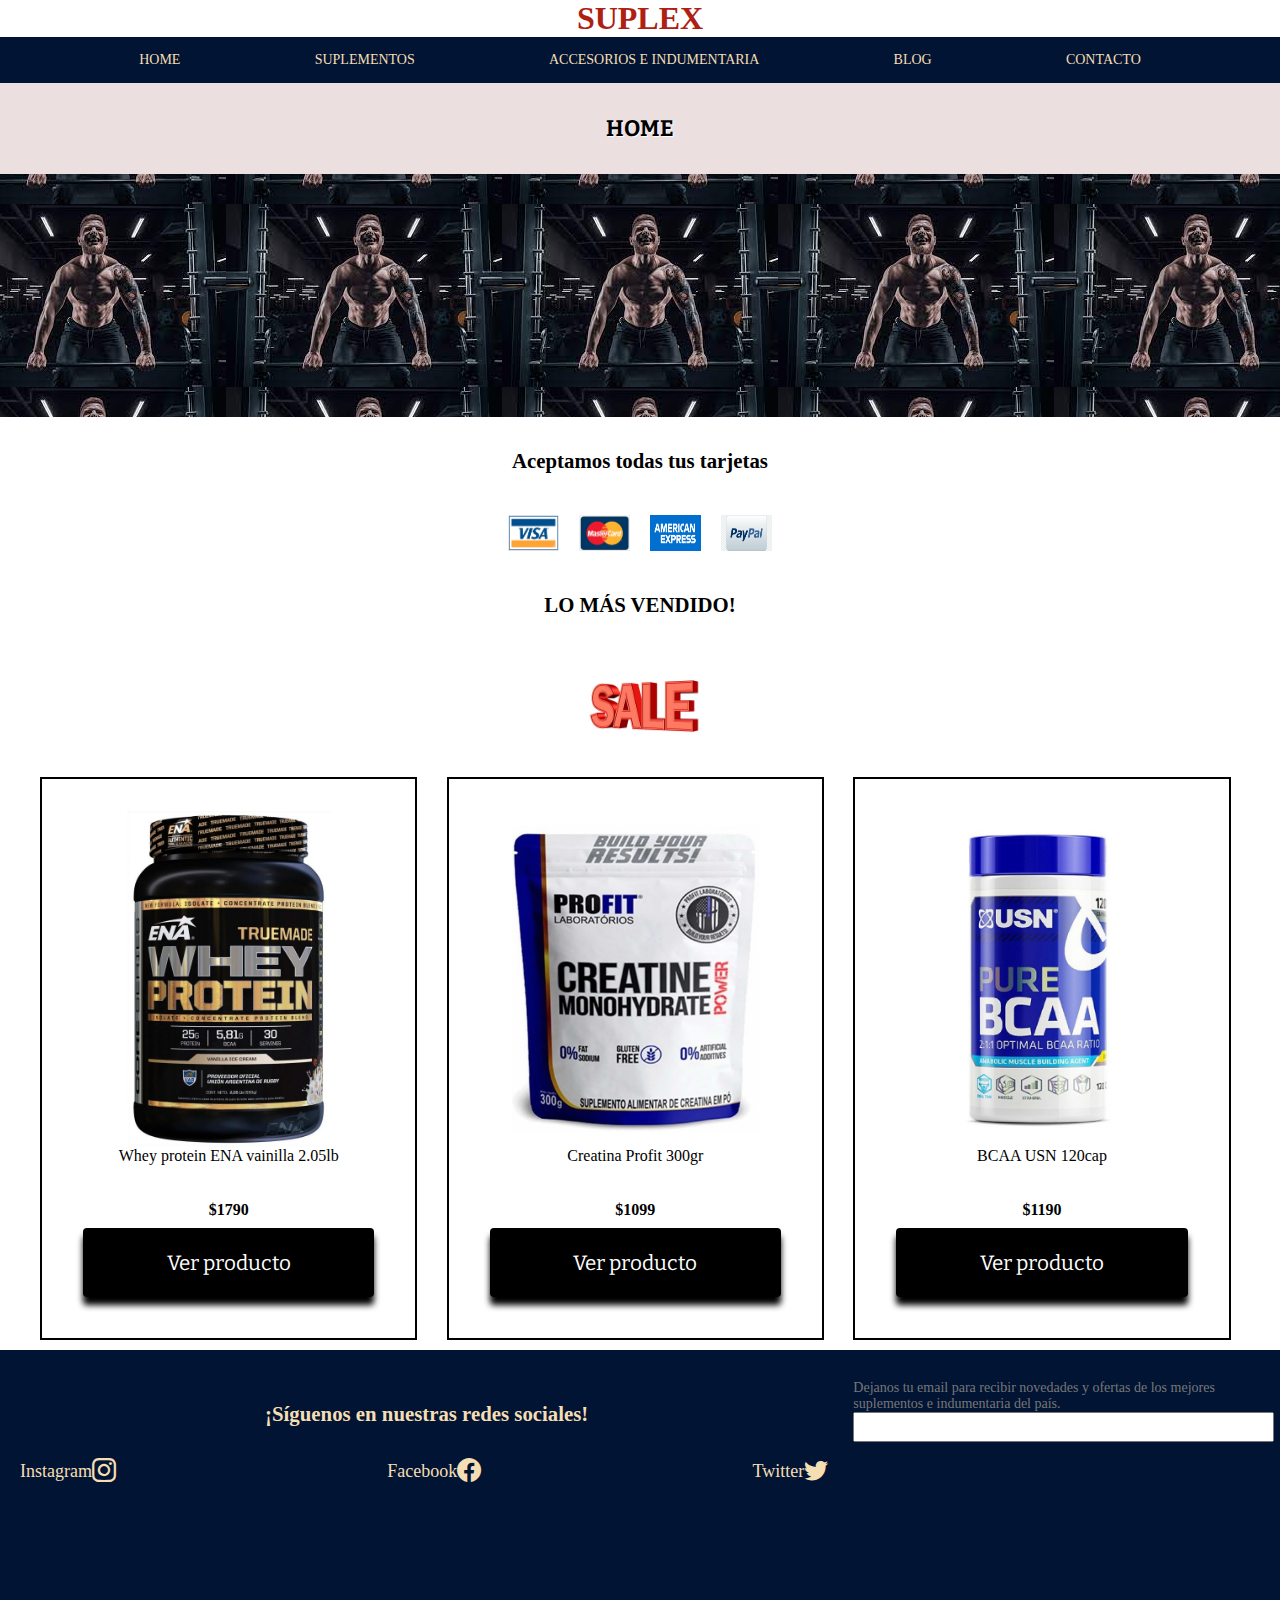
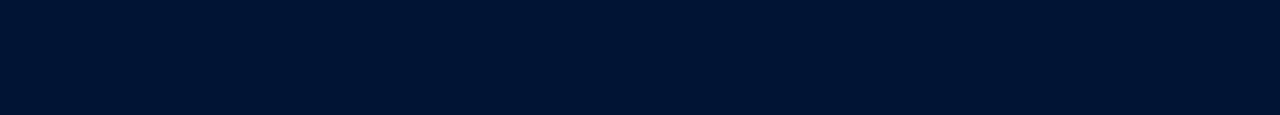
<file: index.html>
<!DOCTYPE html>
<html lang="en">

<head>
  <meta charset="UTF-8">
  <meta http-equiv="X-UA-Compatible" content="IE=edge">
  <meta name="viewport" content="width=device-width, initial-scale=1.0">
  <link rel="stylesheet" href="https://cdn.jsdelivr.net/npm/bootstrap-icons@1.10.5/font/bootstrap-icons.css">
  <meta name="description" content="Ofrecemos la mejor calidad de suplementos, accesorios e indumentaria de Uruguay">
  <title>Los mejores suplementos de Uruguay|SUPLEX </title>
  <link rel="preconnect" href="https://fonts.googleapis.com">
  <link rel="preconnect" href="https://fonts.gstatic.com" crossorigin>
  <link href="https://fonts.googleapis.com/css2?family=Bitter:wght@700&display=swap" rel="stylesheet">
  <link rel="stylesheet" href="./css/style.css">
</head>

<!-- inicio del proyecto \-->

<body>
  <header>
    <h1>SUPLEX</h1>
    <!-- barra de navegación \-->
    <nav>
      <ul class="list-nav">
        <li> <a href="./index.html">HOME</a> </li>
        <li> <a href="./pages/suplementos.html">SUPLEMENTOS</a></li>
        <li> <a href="./pages/indumentaria.html ">ACCESORIOS E INDUMENTARIA</a></li>
        <li> <a href="./pages/blog.html">BLOG</a></li>
        <li> <a href="./pages/contacto.html">CONTACTO</a></li>
      </ul>
    </nav>
    <!-- barra de navegación \-->
  </header>
  <main>

    <h2>HOME</h2>
    <!-- aquí podras ver las tarjetas con las que puedes adquirir nuestros productos! \-->
    <div class="div-fondo"></div>
    <h3>Aceptamos todas tus tarjetas</h3>
    <section class="sec-tarjetas">
      <img src="./img/visa-tarjeta-png.png" alt="tarjeta visa" class="img-tarjeta">
      <img
        src="./img/png-clipart-mastercard-logo-mastercard-credit-card-payment-visa-nyse-ma-mastercard-logo-text-logo.png"
        alt="tarjeta mastercard" class="img-tarjeta">
      <img src="./img/Amex.png" alt="tarjeta american express" class="img-tarjeta">
      <img
        src="./img/png-clipart-paypal-here-chip-card-reader-emv-accepts-payments-with-magnetic-stripe-chip-card-contactless-or-apple-pay-from-pac-supplies-usa-logo-product-design-computer-donate-button-b.png"
        alt="tarjeta paypal" class="img-tarjeta">
    </section>
    <!-- aquí podras ver las tarjetas con las que puedes adquirir nuestros productos! \-->


    <!-- este es un apartado en el que se encuentran nuestros articulos mas vendidos\-->
    <h3>LO MÁS VENDIDO!</h3>
    <div class="contenedor-sale">
      <img src="./img/sale!.jpg" alt="imagen on sale" class="img-sale">
    </div>
    <section class="sec-prod">
      <div class="div-prod"><img src="./img/whey-protein-ena-vainilla-2-05-lbs-whey-protein-ena-vainilla-2-05-lbs.jpg"
          alt="Whey protein ENA" class="product">
        <p class="p-item"> Whey protein ENA vainilla 2.05lb</p>
        <span class="span-precio">$1790</span>
        <a href="https://example.com/comprar" class="boton-comprar">Ver producto</a>
      </div>
      <div class="div-prod"> <img src="./img/creatina profit.jpg" alt="Creatina profit " class="product">
        <p class="p-item"> Creatina Profit 300gr</p>
        <span class="span-precio">$1099</span>
        <a href="https://example.com/comprar" class="boton-comprar">Ver producto</a>
      </div>
      <div class="div-prod"> <img src="./img/pure-bcaa-usn.jpg" alt="BCAA USN" class="product">
        <p class="p-item"> BCAA USN 120cap</p>
        <span class="span-precio">$1190</span>
        <a href="https://example.com/comprar" class="boton-comprar">Ver producto</a>
      </div>
    </section>
    <!-- este es un apartado en el que se encuentran nuestros articulos mas vendidos\-->
  </main>


  <!-- footer\-->
  <footer class="footer-grid">
    <div class="div-footer">

      <!-- nuestras redes sociales\-->
      <div>
        <h3 class="siguenos-footer">¡Síguenos en nuestras redes sociales!</h3>
        <ul class="ul-footer">
          <li>Instagram <i class="bi bi-instagram"></i></li>
          <li>Facebook <i class="bi bi-facebook"></i></li>
          <li>Twitter <i class="bi bi-twitter"></i></li>
        </ul>
      </div>
      <!-- nuestras redes sociales\-->

      <!-- ubicación\-->
      <iframe class="map-footer"
        src="https://www.google.com/maps/embed?pb=!1m18!1m12!1m3!1d3272.0087680136153!2d-56.19714612504875!3d-34.906229473536065!2m3!1f0!2f0!3f0!3m2!1i1024!2i768!4f13.1!3m3!1m2!1s0x959f802d2f8ef367%3A0x34f318edc06e9541!2sAv.%2018%20de%20Julio%201006%2C%2011100%20Montevideo%2C%20Departamento%20de%20Montevideo!5e0!3m2!1ses-419!2suy!4v1682535906354!5m2!1ses-419!2suy"
        width="250" height="200" style="border:0px;;" allowfullscreen="" loading="lazy"
        referrerpolicy="no-referrer-when-downgrade"></iframe>
      <!-- ubicación\-->
    </div>

    <!-- este último apartado es para que puedan dejar su email y así poder enviar novedades\-->
    <section>
      <article>
        <p class="p-footer">
          Dejanos tu email para recibir novedades y ofertas de los mejores suplementos e indumentaria del país.
        </p>
        <input type="email" name class="email-footer">
      </article>
    </section>
    <!-- este último apartado es para que puedan dejar su email y así poder enviar novedades\-->
  </footer>
  <!-- footer\-->

</body>



</html>
</file>
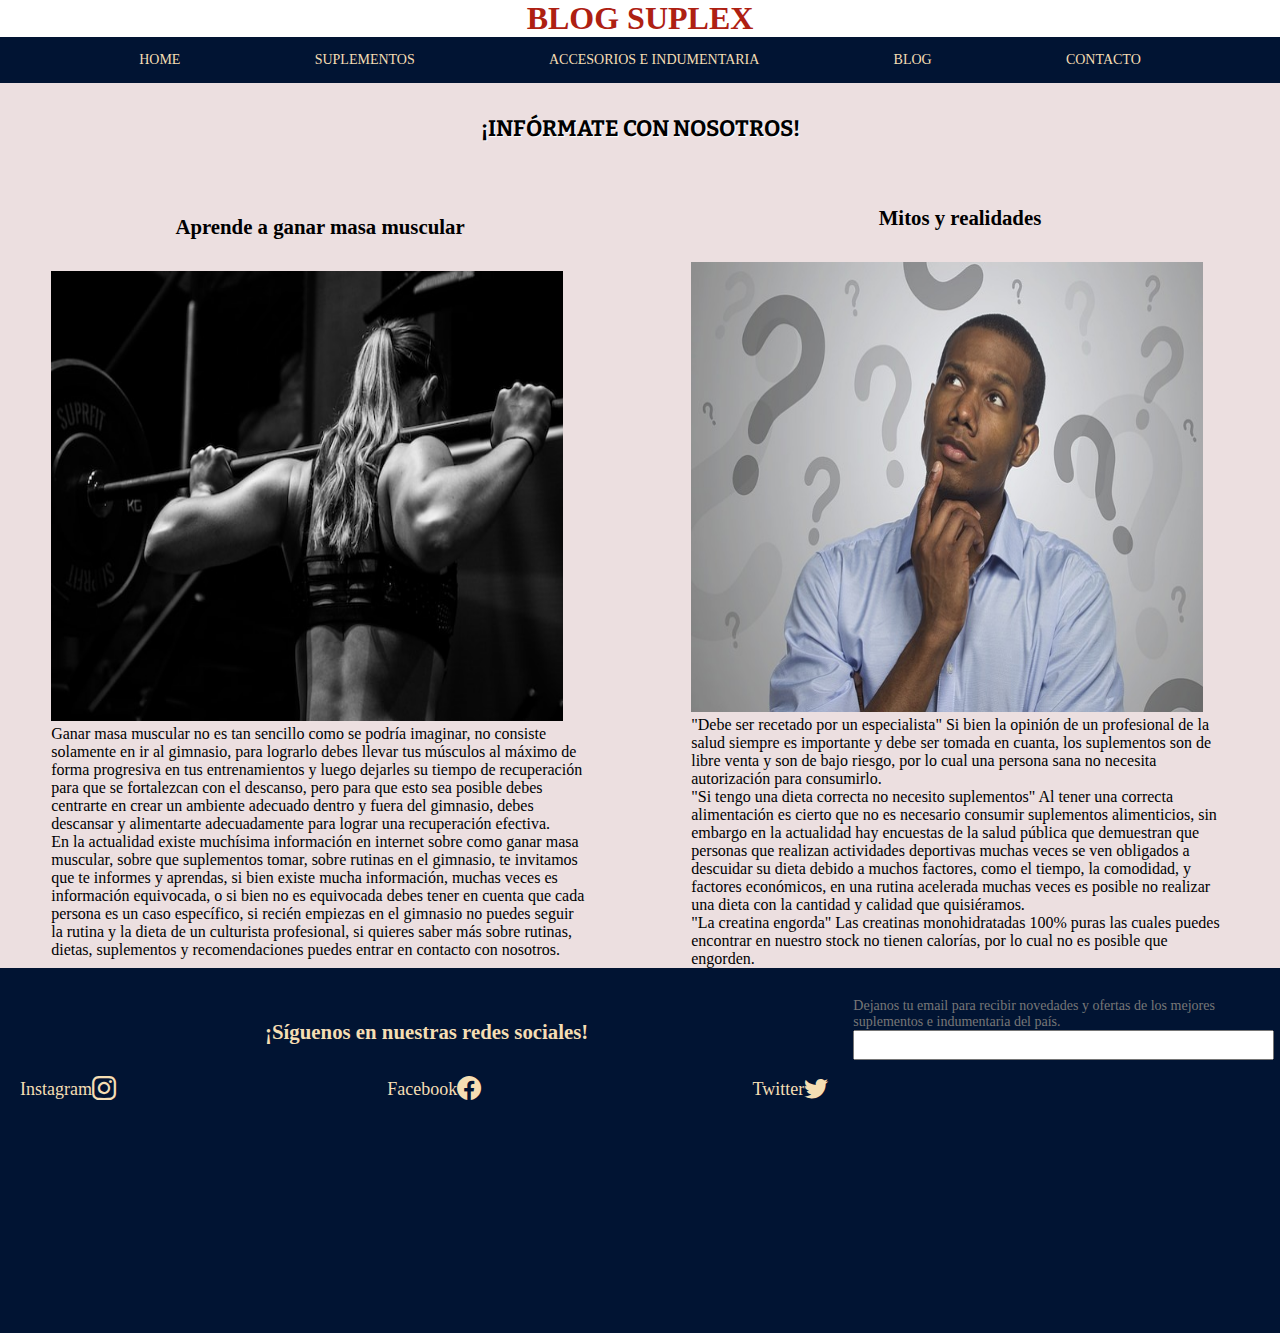
<file: pages/blog.html>
<!DOCTYPE html>
<html lang="en">

<head>
    <meta charset="UTF-8">
    <meta http-equiv="X-UA-Compatible" content="IE=edge">
    <meta name="viewport" content="width=device-width, initial-scale=1.0">
    <link rel="stylesheet" href="https://cdn.jsdelivr.net/npm/bootstrap-icons@1.10.5/font/bootstrap-icons.css">
    <meta name="description"
        content="El conocimiento es poder, por eso te dejamos un blog para que puedas comenzar a adentrarte de la mejor manera al mundo fitness">
    <title>Aprende sobre musculación para mejorar tu rendimiento en el gimansio|SUPLEX</title>
    <link rel="preconnect" href="https://fonts.googleapis.com">
    <link rel="preconnect" href="https://fonts.gstatic.com" crossorigin>
    <link href="https://fonts.googleapis.com/css2?family=Bitter:wght@700&display=swap" rel="stylesheet">
    <link rel="stylesheet" href="../css/style.css">
</head>

<!-- inicio del proyecto \-->

<body>
    <header>
        <h1>BLOG SUPLEX</h1>
        <!-- barra de navegación \-->
        <nav>
            <ul class="list-nav">
                <li> <a href="../index.html">HOME</a> </li>
                <li> <a href="./suplementos.html">SUPLEMENTOS</a></li>
                <li> <a href="./indumentaria.html">ACCESORIOS E INDUMENTARIA</a></li>
                <li> <a href="./blog.html">BLOG</a></li>
                <li> <a href="./contacto.html">CONTACTO</a></li>
            </ul>
        </nav>
        <!-- barra de navegación \-->
    </header>
    <main>
        <h2>¡INFÓRMATE CON NOSOTROS!</h2>
        <!-- este es nuestro blog, este apartado contiene información muy importante \-->
        <section class="sec-blog">
            <div>
                <!-- aquí aprenderás a ganar masa muscular \-->
                <h3>Aprende a ganar masa muscular</h3>
                <div>
                    <img src="../img/masa muscular.jpg" alt="imagen ilustrativa mujer entrenando" class="img-blog">
                </div>
                <article>
                    <p class="p-info">Ganar masa muscular no es tan sencillo como se podría imaginar,
                        no consiste solamente en ir al gimnasio, para lograrlo debes llevar tus músculos al máximo de
                        forma
                        progresiva en tus
                        entrenamientos y luego dejarles su tiempo de recuperación para que se fortalezcan con el
                        descanso,
                        pero para que esto sea posible debes centrarte en crear un ambiente adecuado dentro y fuera del
                        gimnasio, debes descansar y alimentarte adecuadamente para lograr una recuperación efectiva.</p>
                </article>
                <article>
                    <p class="p-info">
                        En la actualidad existe muchísima información en internet sobre como ganar masa muscular, sobre
                        que
                        suplementos tomar, sobre rutinas en el gimnasio, te invitamos que te informes y aprendas, si
                        bien
                        existe mucha información, muchas veces es información equivocada, o si bien no es equivocada
                        debes
                        tener en cuenta que cada persona es un caso específico, si recién empiezas en el gimnasio no
                        puedes
                        seguir la rutina y la dieta de un culturista profesional, si quieres saber más sobre rutinas,
                        dietas, suplementos y recomendaciones puedes entrar en contacto con nosotros.
                    </p>
                </article>
                <!-- aquí aprenderás a ganar masa muscular \-->
            </div>


            <div>
                <!-- estos son mitos y realidades suplementos y la alimentación\-->
                <h3>Mitos y realidades</h3>
                <div>
                    <img src="../img/mitos-realidades.jpg" alt="imagen ilustrativa hombre pensando" class="img-blog">
                </div>
                <article>
                    <p class="p-info">
                        "Debe ser recetado por un especialista"

                        Si bien la opinión de un profesional de la salud siempre es importante y debe ser tomada en
                        cuanta,
                        los suplementos son de libre venta y son de bajo riesgo, por lo cual una persona sana no
                        necesita
                        autorización para consumirlo.
                    </p>
                </article>

                <article>
                    <p class="p-info">
                        "Si tengo una dieta correcta no necesito suplementos"

                        Al tener una correcta alimentación es cierto que no es necesario consumir suplementos
                        alimenticios,
                        sin embargo en la actualidad hay encuestas de la salud pública que demuestran que personas que
                        realizan actividades deportivas muchas veces se ven obligados a descuidar su dieta debido a
                        muchos
                        factores, como el tiempo, la comodidad, y factores económicos, en una rutina acelerada muchas
                        veces
                        es posible no realizar una dieta con la cantidad y calidad que quisiéramos.
                    </p>
                </article>

                <article>
                    <p class="p-info">
                        "La creatina engorda"

                        Las creatinas monohidratadas 100% puras las cuales puedes encontrar en nuestro stock no tienen
                        calorías, por lo cual no es posible que engorden.
                    </p>
                </article>
                <!-- estos son mitos y realidades suplementos y la alimentación\-->
            </div>
        </section>
        <!-- este es nuestro blog, este apartado contiene información muy importante \-->
    </main>
    <!-- footer\-->
    <footer class="footer-grid">
        <div class="div-footer">
            <!-- nuestras redes sociales\-->
            <div>
                <h3 class="siguenos-footer">¡Síguenos en nuestras redes sociales!</h3>
                <ul class="ul-footer">
                    <li>Instagram <i class="bi bi-instagram"></i></li>
                    <li>Facebook <i class="bi bi-facebook"></i></li>
                    <li>Twitter <i class="bi bi-twitter"></i></li>
                </ul>
            </div>
            <!-- nuestras redes sociales\-->

            <!-- ubicación\-->
            <iframe class="map-footer"
                src="https://www.google.com/maps/embed?pb=!1m18!1m12!1m3!1d3272.0087680136153!2d-56.19714612504875!3d-34.906229473536065!2m3!1f0!2f0!3f0!3m2!1i1024!2i768!4f13.1!3m3!1m2!1s0x959f802d2f8ef367%3A0x34f318edc06e9541!2sAv.%2018%20de%20Julio%201006%2C%2011100%20Montevideo%2C%20Departamento%20de%20Montevideo!5e0!3m2!1ses-419!2suy!4v1682535906354!5m2!1ses-419!2suy"
                width="250" height="200" style="border:0px;;" allowfullscreen="" loading="lazy"
                referrerpolicy="no-referrer-when-downgrade"></iframe>
            <!-- ubicación\-->

        </div>
        <!-- este último apartado es para que puedan dejar su email y así poder enviar novedades\-->
        <section>
            <article>
                <p class="p-footer">
                    Dejanos tu email para recibir novedades y ofertas de los mejores suplementos e indumentaria del
                    país.
                </p>
                <input type="email" name class="email-footer">
            </article>
        </section>
        <!-- este último apartado es para que puedan dejar su email y así poder enviar novedades\-->

    </footer>
    <!-- footer\-->

</body>
</file>
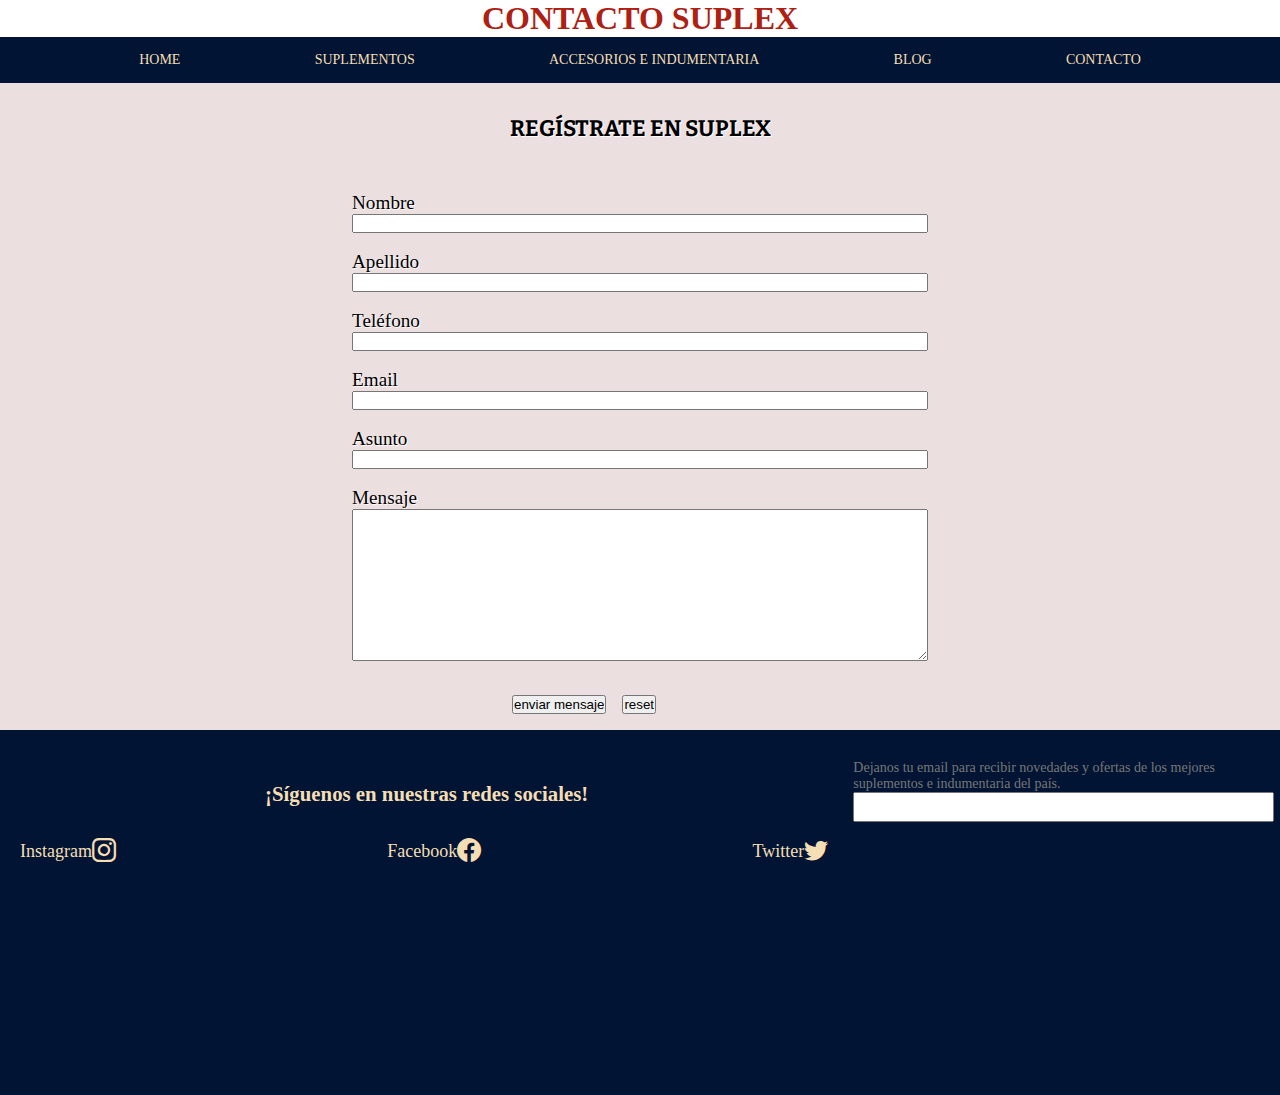
<file: pages/contacto.html>
<!DOCTYPE html>
<html lang="en">

<head>
    <meta charset="UTF-8">
    <meta http-equiv="X-UA-Compatible" content="IE=edge">
    <meta name="viewport" content="width=device-width, initial-scale=1.0">
    <link rel="stylesheet" href="https://cdn.jsdelivr.net/npm/bootstrap-icons@1.10.5/font/bootstrap-icons.css">
    <meta name="description" content="Tu salud y bienestar nos importa, es por eso que te dejamos este apartado para comunicarte con nosotros por cualquier duda o consulta">
    <title>Contactate con nosotros por cualuier duda o consulta|SUPLEX</title>
    <link rel="preconnect" href="https://fonts.googleapis.com">
    <link rel="preconnect" href="https://fonts.gstatic.com" crossorigin>
    <link href="https://fonts.googleapis.com/css2?family=Bitter:wght@700&display=swap" rel="stylesheet">
    <link rel="stylesheet" href="../css/style.css">
</head>

<!-- inicio del proyecto \-->

<body>
    <header>
        <h1> CONTACTO SUPLEX</h1>
        <!-- barra de navegación \-->
        <nav>
            <ul class="list-nav">
                <li> <a href="../index.html">HOME</a> </li>
                <li> <a href="./suplementos.html">SUPLEMENTOS</a></li>
                <li> <a href="./indumentaria.html ">ACCESORIOS E INDUMENTARIA</a></li>
                <li> <a href="./blog.html">BLOG</a></li>
                <li> <a href="./contacto.html">CONTACTO</a></li>
            </ul>
        </nav>
        <!-- barra de navegación \-->
    </header>
    <main>

        <!-- este es un apartado para que coloques tus datos y puedas comunicarte con nosotros \-->

        <form class="form-cont">
            <h2>REGÍSTRATE EN SUPLEX</h2>
            <div class="imput-cont">
                <label for="nombre"> Nombre</label>
                <input type="text" name id="nombre">
            </div>

            <div class="imput-cont">
                <label for="apellido"> Apellido</label>
                <input type="text" name id="apellido">
            </div>

            <div class="imput-cont">
                <label for="telefono"> Teléfono </label>
                <input type="text" name id="telefono">
            </div>

            <div class="imput-cont">
                <label for="email">Email</label>
                <input type="email" name id="email">
            </div>

            <div class="imput-cont">
                <label for="asunto"> Asunto </label>
                <input type="text" name id="asunto">
            </div>

            <div class="imput-cont">
                <label for="mensaje">Mensaje</label>
                <textarea id="mensaje" cols="30" rows="10"></textarea>
            </div>

            <div class="imput-b">
                <input type="submit" value="enviar mensaje">
                <input type="reset" value="reset">
            </div>

            </div>
        </form>
        <!-- este es un apartado para que coloques tus datos y puedas comunicarte con nosotros \-->

    </main>
    <!-- footer\-->
    <footer class="footer-grid">
        <div class="div-footer">

            <!-- nuestras redes sociales\-->
            <div>
                <h3 class="siguenos-footer">¡Síguenos en nuestras redes sociales!</h3>
                <ul class="ul-footer">
                    <li>Instagram <i class="bi bi-instagram"></i></li>
                    <li>Facebook <i class="bi bi-facebook"></i></li>
                    <li>Twitter <i class="bi bi-twitter"></i></li>
                </ul>
            </div>
            <!-- nuestras redes sociales\-->

            <!-- ubicación\-->
            <iframe class="map-footer"
                src="https://www.google.com/maps/embed?pb=!1m18!1m12!1m3!1d3272.0087680136153!2d-56.19714612504875!3d-34.906229473536065!2m3!1f0!2f0!3f0!3m2!1i1024!2i768!4f13.1!3m3!1m2!1s0x959f802d2f8ef367%3A0x34f318edc06e9541!2sAv.%2018%20de%20Julio%201006%2C%2011100%20Montevideo%2C%20Departamento%20de%20Montevideo!5e0!3m2!1ses-419!2suy!4v1682535906354!5m2!1ses-419!2suy"
                width="250" height="200" style="border:0px;;" allowfullscreen="" loading="lazy"
                referrerpolicy="no-referrer-when-downgrade"></iframe>
            <!-- ubicación\-->

        </div>


        <!-- este último apartado es para que puedan dejar su email y así poder enviar novedades\-->
        <section>
            <article>
                <p class="p-footer">
                    Dejanos tu email para recibir novedades y ofertas de los mejores suplementos e indumentaria del
                    país.
                </p>
                <input type="email" name class="email-footer">
            </article>
        </section>
        <!-- este último apartado es para que puedan dejar su email y así poder enviar novedades\-->

    </footer>
    <!-- footer\-->
</body>
</file>
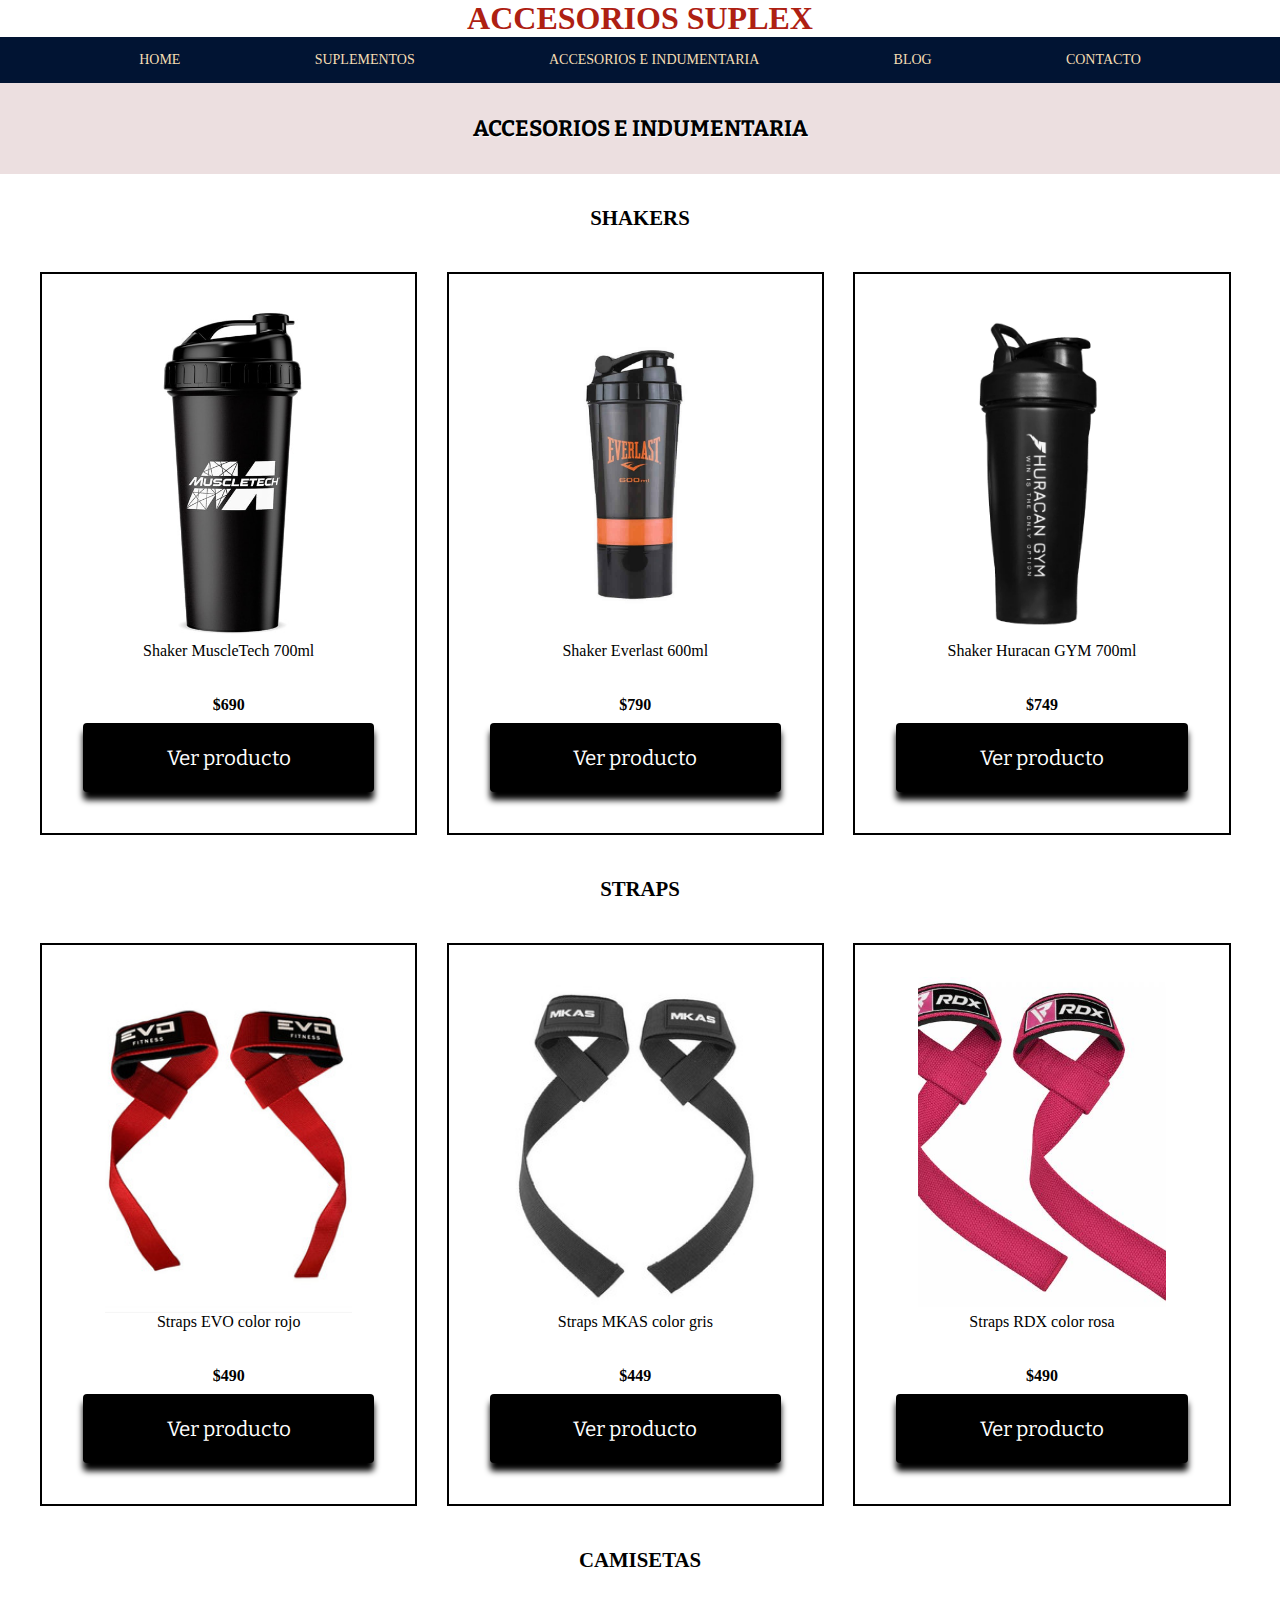
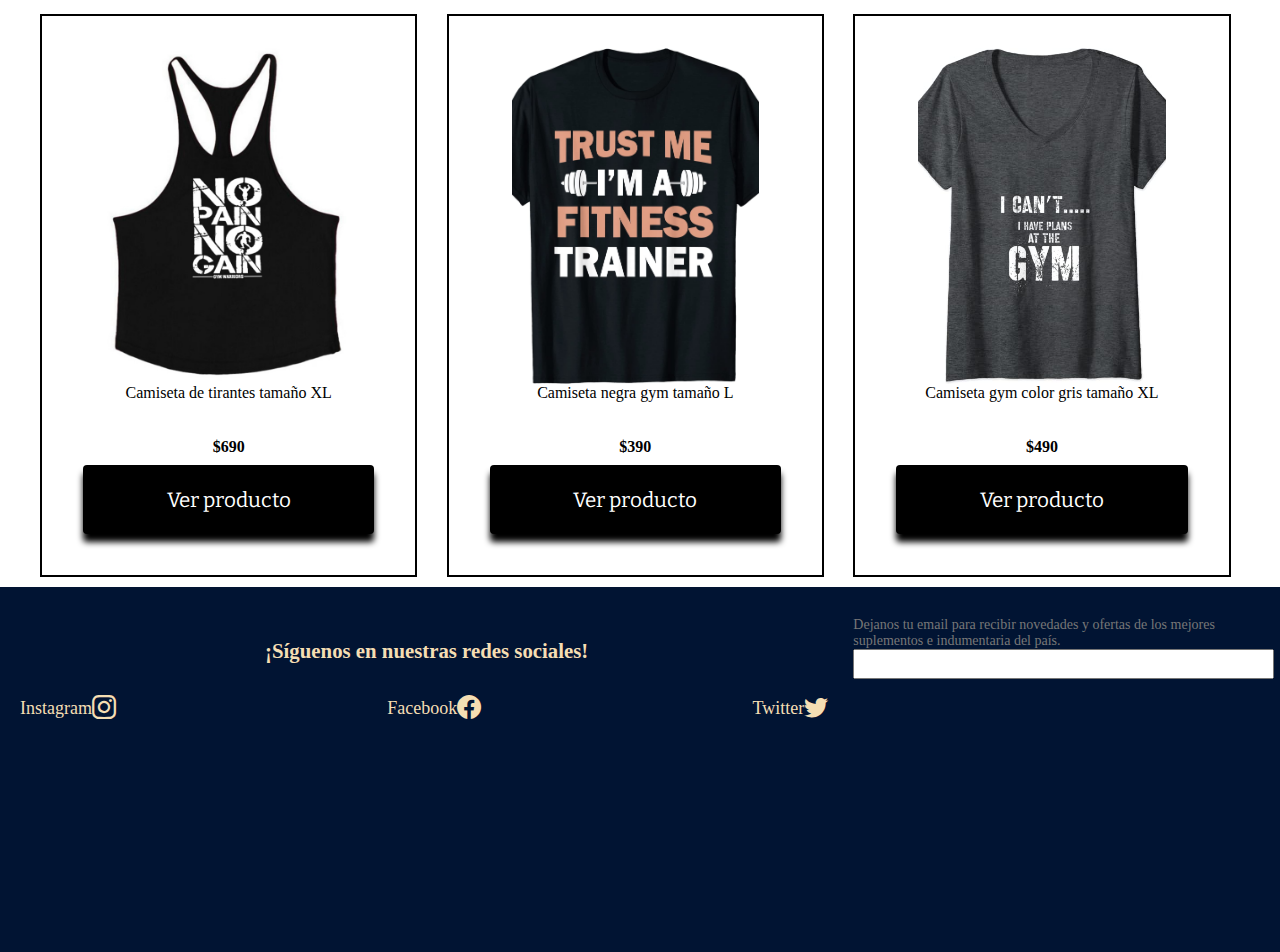
<file: pages/indumentaria.html>
<!DOCTYPE html>
<html lang="en">

<head>
    <meta charset="UTF-8">
    <meta http-equiv="X-UA-Compatible" content="IE=edge">
    <meta name="viewport" content="width=device-width, initial-scale=1.0">
    <link rel="stylesheet" href="https://cdn.jsdelivr.net/npm/bootstrap-icons@1.10.5/font/bootstrap-icons.css">
    <meta name="description" content="La calidad y comodidad nos define, adquiere los mejores accesorios e indumentaria del país">
    <title>Lucí los mejores accesorios e indumentaria en el gimnasio|SUPLEX</title>
    <link rel="preconnect" href="https://fonts.googleapis.com">
    <link rel="preconnect" href="https://fonts.gstatic.com" crossorigin>
    <link href="https://fonts.googleapis.com/css2?family=Bitter:wght@700&display=swap" rel="stylesheet">
    <link rel="stylesheet" href="../css/style.css">
</head>

<!-- inicio del proyecto \-->

<body>
    <header>
        <h1> ACCESORIOS SUPLEX</h1>
        <!-- barra de navegación \-->
        <nav>
            <ul class="list-nav">
                <li> <a href="../index.html">HOME</a> </li>
                <li> <a href="./suplementos.html">SUPLEMENTOS</a></li>
                <li> <a href="./indumentaria.html ">ACCESORIOS E INDUMENTARIA</a></li>
                <li> <a href="./blog.html">BLOG</a></li>
                <li> <a href="./contacto.html">CONTACTO</a></li>
            </ul>
        </nav>
        <!-- barra de navegación \-->
    </header>
    <main>



        <h2>ACCESORIOS E INDUMENTARIA</h2>
        <!-- aquí puedes ver nuestro stock de productos \-->
        <h3>SHAKERS</h3>
        <section class="sec-prod">
            <div class="div-prod"> <img src="../img/Shaker-MuscleTech-Negro-24-oz.jpg" alt="Shaker MuscleTech 700ml"
                    class="product">
                <p class="p-item"> Shaker MuscleTech 700ml</p>
                <span class="span-precio">$690</span>
                <a href="https://example.com/comprar" class="boton-comprar">Ver producto</a>
            </div>
            <div class="div-prod"> <img src="../img/botella-shaker-600ml-gn-everlast.jpg" alt="Shaker Everlast 600ml"
                    class="product">
                <p class="p-item"> Shaker Everlast 600ml</p>
                <span class="span-precio">$790</span>
                <a href="https://example.com/comprar" class="boton-comprar">Ver producto</a>
            </div>
            <div class="div-prod"> <img src="../img/huracan-gym-shakers-black-plastic.webp"
                    alt="Shaker Huracan GYM 700ml" class="product">
                <p class="p-item">Shaker Huracan GYM 700ml</p>
                <span class="span-precio">$749</span>
                <a href="https://example.com/comprar" class="boton-comprar">Ver producto</a>
            </div>
        </section>
        <h3>STRAPS</h3>
        <section class="sec-prod">
            <div class="div-prod"> <img src="../img/straps-evo.jpg" alt="Straps EVO rojo" class="product">
                <p class="p-item"> Straps EVO color rojo </p>
                <span class="span-precio">$490</span>
                <a href="https://example.com/comprar" class="boton-comprar">Ver producto</a>
            </div>
            <div class="div-prod"> <img src="../img/straps-mkas.jpg" alt="Straps MKAS color gris" class="product">
                <p class="p-item">Straps MKAS color gris</p>
                <span class="span-precio">$449</span>
                <a href="https://example.com/comprar" class="boton-comprar">Ver producto</a>
            </div>
            <div class="div-prod"> <img src="../img/straps-rdx.jpg" alt="Straps RDX color rosa" class="product">
                <p class="p-item">Straps RDX color rosa</p>
                <span class="span-precio">$490</span>
                <a href="https://example.com/comprar" class="boton-comprar">Ver producto</a>
            </div>
        </section>
        <h3>CAMISETAS</h3>
        <section class="sec-prod">
            <div class="div-prod"> <img src="../img/camiseta-tirantes-gym.jpg" alt="Camiseta de tirantes tamaño XL"
                    class="product">
                <p class="p-item">Camiseta de tirantes tamaño XL</p>
                <span class="span-precio">$690</span>
                <a href="https://example.com/comprar" class="boton-comprar">Ver producto</a>
            </div>
            <div class="div-prod"> <img src="../img/camiseta-gym-trust.jpeg" alt="Camiseta negra gym tamaño L"
                    class="product">
                <p class="p-item">Camiseta negra gym tamaño L</p>
                <span class="span-precio">$390</span>
                <a href="https://example.com/comprar" class="boton-comprar">Ver producto</a>
            </div>
            <div class="div-prod"> <img src="../img/camiseta-gym-plans.jpeg" alt="Creatina Meta Nutrition 500g "
                    class="product">
                <p class="p-item">Camiseta gym color gris tamaño XL</p>
                <span class="span-precio">$490</span>
                <a href="https://example.com/comprar" class="boton-comprar">Ver producto</a>
            </div>
        </section>
        <!-- aquí puedes ver nuestro stock de productos \-->
    </main>

    <!-- footer\-->
    <footer class="footer-grid">
        <div class="div-footer">
            <!-- nuestras redes sociales\-->
            <div>
                <h3 class="siguenos-footer">¡Síguenos en nuestras redes sociales!</h3>
                <ul class="ul-footer">
                    <li>Instagram <i class="bi bi-instagram"></i></li>
                    <li>Facebook <i class="bi bi-facebook"></i></li>
                    <li>Twitter <i class="bi bi-twitter"></i></li>
                </ul>
            </div>
            <!-- nuestras redes sociales\-->

            <!-- ubicación\-->
            <iframe class="map-footer"
                src="https://www.google.com/maps/embed?pb=!1m18!1m12!1m3!1d3272.0087680136153!2d-56.19714612504875!3d-34.906229473536065!2m3!1f0!2f0!3f0!3m2!1i1024!2i768!4f13.1!3m3!1m2!1s0x959f802d2f8ef367%3A0x34f318edc06e9541!2sAv.%2018%20de%20Julio%201006%2C%2011100%20Montevideo%2C%20Departamento%20de%20Montevideo!5e0!3m2!1ses-419!2suy!4v1682535906354!5m2!1ses-419!2suy"
                width="250" height="200" style="border:0px;;" allowfullscreen="" loading="lazy"
                referrerpolicy="no-referrer-when-downgrade"></iframe>
            <!-- ubicación\-->

        </div>
        <!-- este último apartado es para que puedan dejar su email y así poder enviar novedades\-->
        <section>
            <article>
                <p class="p-footer">
                    Dejanos tu email para recibir novedades y ofertas de los mejores suplementos e indumentaria del
                    país.
                </p>
                <input type="email" name class="email-footer">
            </article>
        </section>
        <!-- este último apartado es para que puedan dejar su email y así poder enviar novedades\-->

    </footer>
    <!-- footer\-->

</body>
</file>
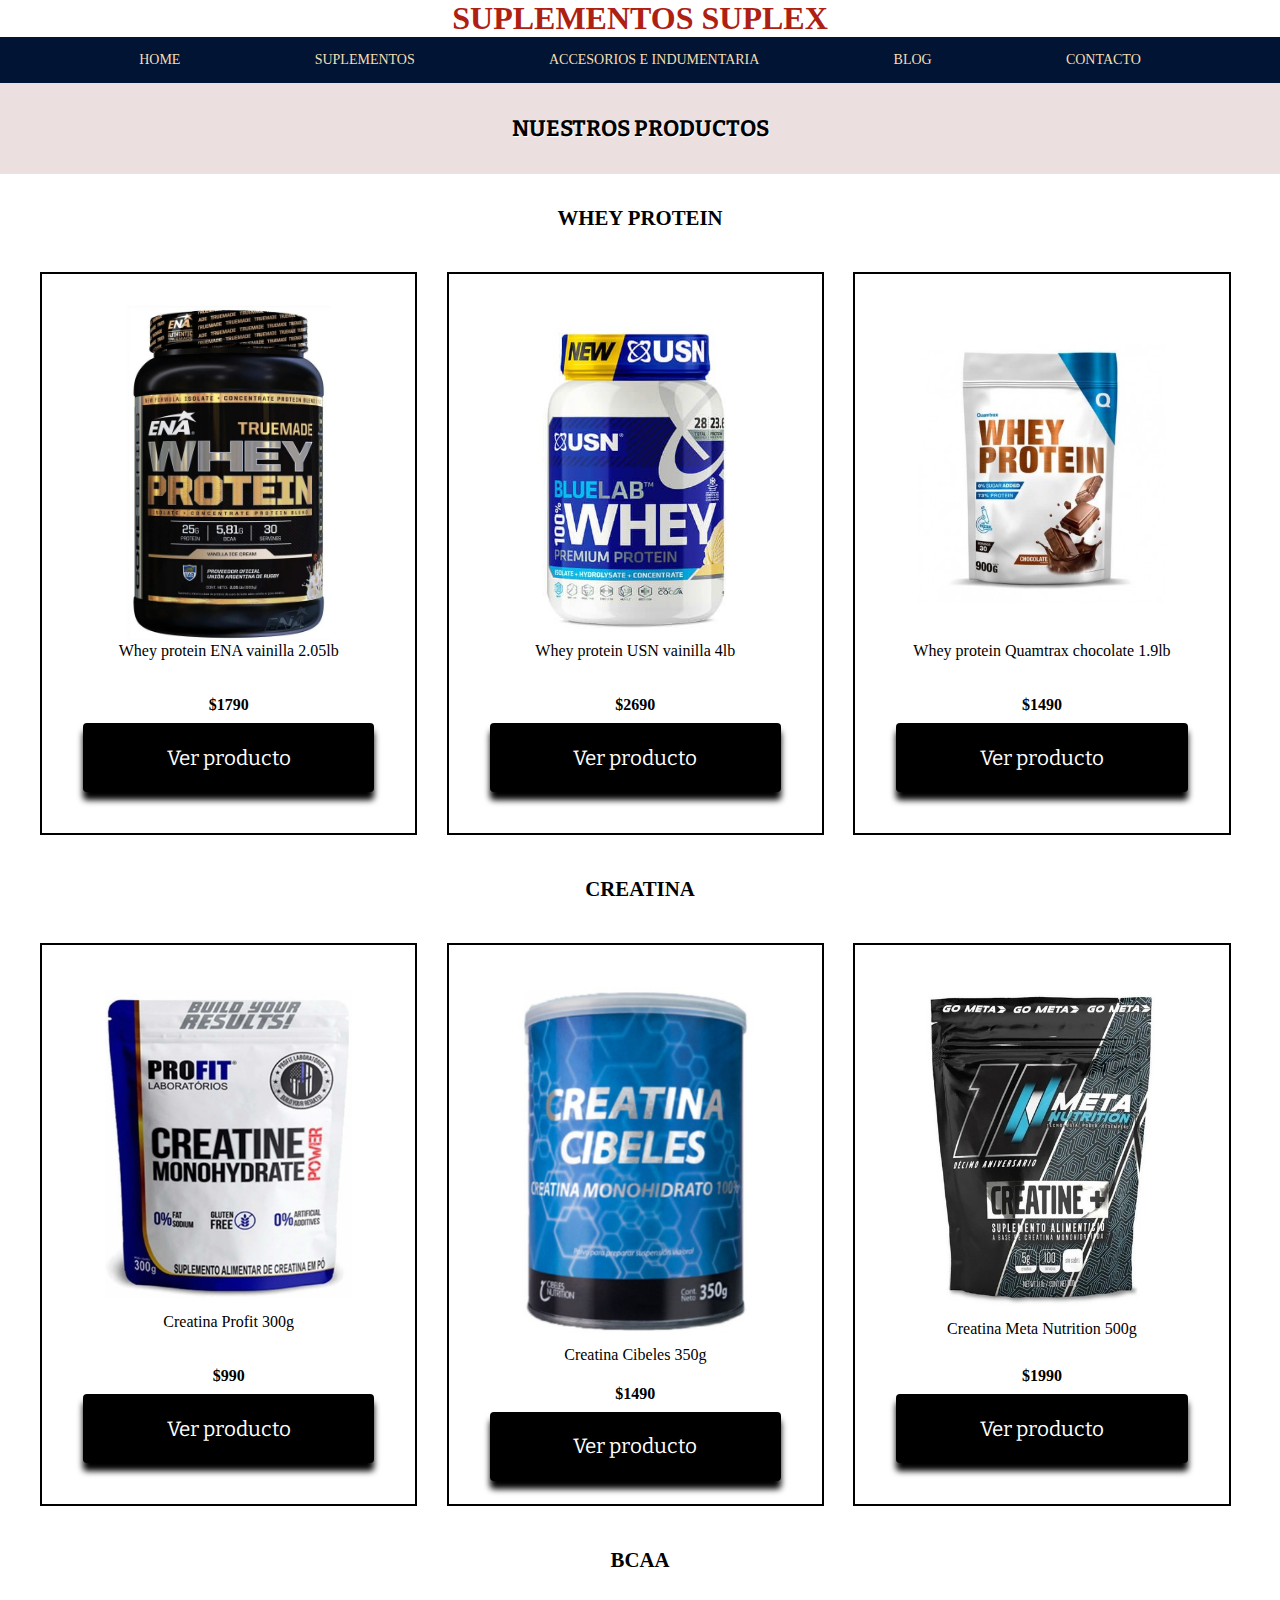
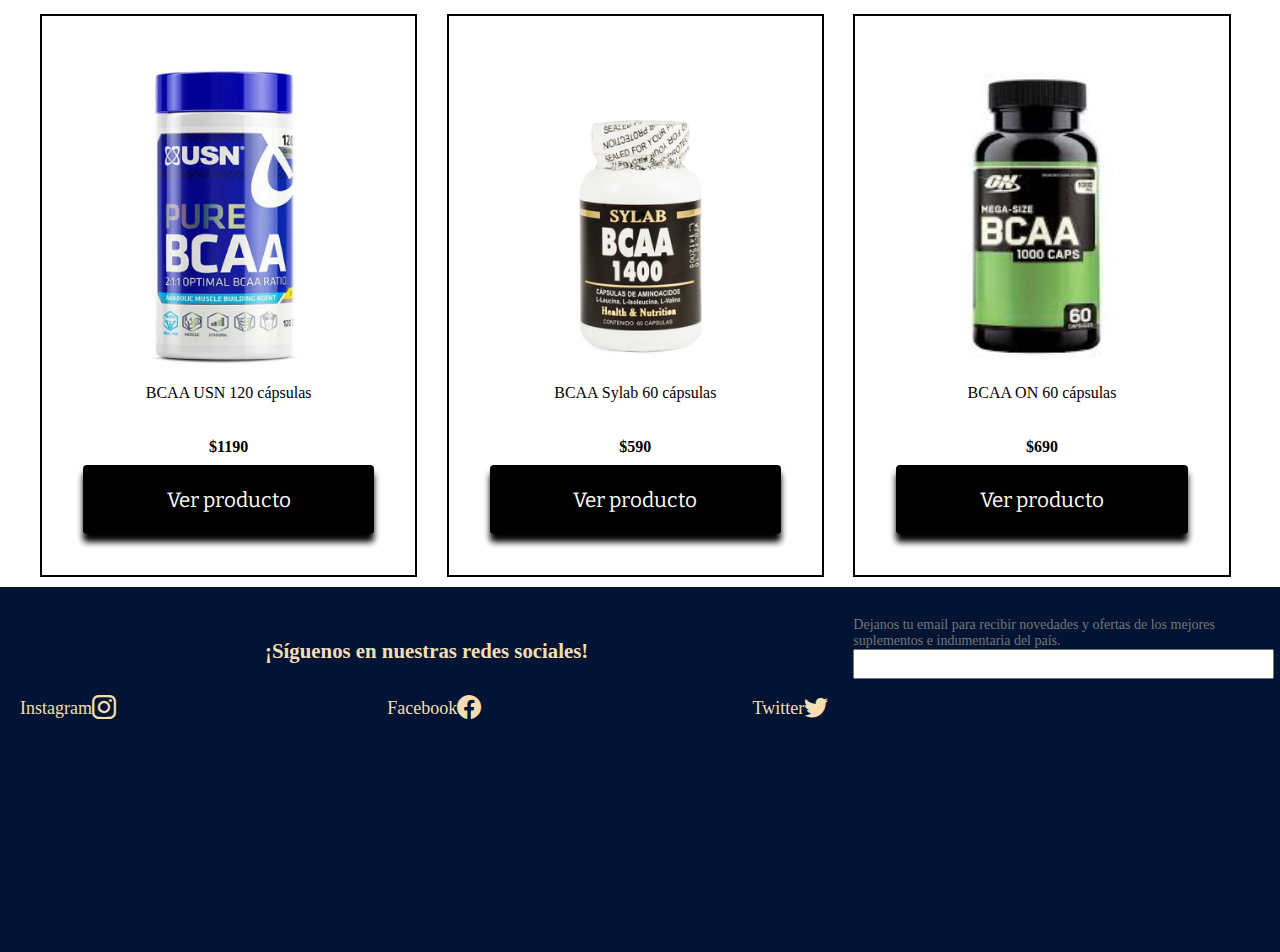
<file: pages/suplementos.html>
<!DOCTYPE html>
<html lang="en">

<head>
    <meta charset="UTF-8">
    <meta http-equiv="X-UA-Compatible" content="IE=edge">
    <meta name="viewport" content="width=device-width, initial-scale=1.0">
    <link rel="stylesheet" href="https://cdn.jsdelivr.net/npm/bootstrap-icons@1.10.5/font/bootstrap-icons.css">
    <meta name="description" content="Aquí puedes adquirir los suplementos que necesitas para mejorar tu rendimiento en el gimnasio">
    <title>Toda la variedad de suplementos que necesitas|SUPLEX</title>
    <link rel="preconnect" href="https://fonts.googleapis.com">
    <link rel="preconnect" href="https://fonts.gstatic.com" crossorigin>
    <link href="https://fonts.googleapis.com/css2?family=Bitter:wght@700&display=swap" rel="stylesheet">
    <link rel="stylesheet" href="../css/style.css">
</head>

<!-- inicio del proyecto \-->

<body>
    <header>
        <h1> SUPLEMENTOS SUPLEX</h1>
        <!-- barra de navegación \-->
        <nav>
            <ul class="list-nav">
                <li> <a href="../index.html">HOME</a> </li>
                <li> <a href="./suplementos.html">SUPLEMENTOS</a></li>
                <li> <a href="./indumentaria.html ">ACCESORIOS E INDUMENTARIA</a></li>
                <li> <a href="./blog.html">BLOG</a></li>
                <li> <a href="./contacto.html">CONTACTO</a></li>
            </ul>
        </nav>
        <!-- barra de navegación \-->
    </header>
    <main>

        <h2>NUESTROS PRODUCTOS</h2>
        <!-- aquí puedes ver nuestro stock de productos \-->
        <h3>WHEY PROTEIN</h3>
        <section class="sec-prod">
            <div class="div-prod"> <img
                    src="../img/whey-protein-ena-vainilla-2-05-lbs-whey-protein-ena-vainilla-2-05-lbs.jpg"
                    alt="Whey protein ENA" class="product">
                <p class="p-item"> Whey protein ENA vainilla 2.05lb </p>
                <span class="span-precio">$1790</span>
                <a href="https://example.com/comprar" class="boton-comprar">Ver producto</a>
            </div>
            <div class="div-prod"> <img src="../img/USN-wp.jpg" alt=" Whey protein USN" class="product">
                <p class="p-item"> Whey protein USN vainilla 4lb </p>
                <span class="span-precio">$2690</span>
                <a href="https://example.com/comprar" class="boton-comprar">Ver producto</a>
            </div>
            <div class="div-prod"> <img src="../img/100-whey-isolate-700g-cookies-quamtrax.jpg"
                    alt="Whey protein Quamtrax" class="product">
                <p class="p-item"> Whey protein Quamtrax chocolate 1.9lb </p>
                <span class="span-precio">$1490</span>
                <a href="https://example.com/comprar" class="boton-comprar">Ver producto</a>
            </div>
        </section>


        <h3>CREATINA</h3>
        <section class="sec-prod">
            <div class="div-prod"> <img src="../img/creatina profit.jpg" alt="Creatina profit 300g" class="product">
                <p class="p-item"> Creatina Profit 300g </p>
                <span class="span-precio">$990</span>
                <a href="https://example.com/comprar" class="boton-comprar">Ver producto</a>
            </div>
            <div class="div-prod"> <img src="../img/creatina-cibeles.jpg" alt="Creatina cibeles 350g" class="product">
                <p class="p-item"> Creatina Cibeles 350g </p>
                <span class="span-precio">$1490</span>
                <a href="https://example.com/comprar" class="boton-comprar">Ver producto</a>
            </div>
            <div class="div-prod"> <img src="../img/metanutrition-creatina.jpg" alt="Creatina Meta Nutrition 500g "
                    class="product">
                <p class="p-item"> Creatina Meta Nutrition 500g </p>
                <span class="span-precio">$1990</span>
                <a href="https://example.com/comprar" class="boton-comprar">Ver producto</a>
            </div>
        </section>
        <h3>BCAA</h3>
        <section class="sec-prod">
            <div class="div-prod"> <img src="../img/pure-bcaa-usn.jpg" alt="BCAA USN 120 cápsulas" class="product">
                <p class="p-item"> BCAA USN 120 cápsulas </p>
                <span class="span-precio">$1190</span>
                <a href="https://example.com/comprar" class="boton-comprar">Ver producto</a>
            </div>
            <div class="div-prod"> <img src="../img/bcaa-1400-sylab-60-caps-bcaa-1400-sylab-60-caps.jpg"
                    alt=" BCAA Sylab 60 cápsulas " class="product">
                <p class="p-item"> BCAA Sylab 60 cápsulas </p>
                <span class="span-precio">$590</span>
                <a href="https://example.com/comprar" class="boton-comprar">Ver producto</a>
            </div>
            <div class="div-prod"> <img src="../img/On-BCAA.jpeg" alt="BCAA ON 60 cápsulas" class="product">
                <p class="p-item"> BCAA ON 60 cápsulas </p>
                <span class="span-precio">$690</span>
                <a href="https://example.com/comprar" class="boton-comprar">Ver producto</a>
            </div>
        </section>
        <!-- aquí puedes ver nuestro stock de productos \-->
    </main>

    <!-- footer\-->
    <footer class="footer-grid">
        <div class="div-footer">

            <!-- nuestras redes sociales\-->
            <div>
                <h3 class="siguenos-footer">¡Síguenos en nuestras redes sociales!</h3>
                <ul class="ul-footer">
                    <li>Instagram <i class="bi bi-instagram"></i></li>
                    <li>Facebook <i class="bi bi-facebook"></i></li>
                    <li>Twitter <i class="bi bi-twitter"></i></li>
                </ul>
            </div>
            <!-- nuestras redes sociales\-->

            <!-- ubicación\-->
            <iframe class="map-footer"
                src="https://www.google.com/maps/embed?pb=!1m18!1m12!1m3!1d3272.0087680136153!2d-56.19714612504875!3d-34.906229473536065!2m3!1f0!2f0!3f0!3m2!1i1024!2i768!4f13.1!3m3!1m2!1s0x959f802d2f8ef367%3A0x34f318edc06e9541!2sAv.%2018%20de%20Julio%201006%2C%2011100%20Montevideo%2C%20Departamento%20de%20Montevideo!5e0!3m2!1ses-419!2suy!4v1682535906354!5m2!1ses-419!2suy"
                width="250" height="200" style="border:0px;;" allowfullscreen="" loading="lazy"
                referrerpolicy="no-referrer-when-downgrade"></iframe>
            <!-- ubicación\-->

        </div>


        <!-- este último apartado es para que puedan dejar su email y así poder enviar novedades\-->
        <section>
            <article>
                <p class="p-footer">
                    Dejanos tu email para recibir novedades y ofertas de los mejores suplementos e indumentaria del
                    país.
                </p>
                <input type="email" name class="email-footer">
            </article>
        </section>
        <!-- este último apartado es para que puedan dejar su email y así poder enviar novedades\-->

    </footer>
    <!-- footer\-->
</body>
</file>
<file: css/style.css>
@charset "UTF-8";
* {
  padding: 0;
  margin: 0;
}

h1 {
  text-align: center;
  color: #ae2012;
}

h2 {
  padding: 3rem;
  text-align: center;
  font-family: "bitter";
  background-color: #ecdfe0;
  color: black;
  text-shadow: 1px 1px 1px white;
  font-size: 1.7rem;
}

/* sección de artículos en venta */
.sec-prod {
  display: grid;
  grid-template-columns: repeat(3, 1fr);
  grid-gap: 20px;
  justify-content: center;
  text-align: center;
  padding: 10px;
  max-width: 1200px;
  margin: 0 auto;
}
@media (min-width: 769px) and (max-width: 1024px) {
  .sec-prod {
    grid-template-columns: repeat(2, 1fr);
  }
  .sec-prod .product {
    height: 41vh;
    width: 80%;
    object-fit: contain;
    margin: 0 auto;
  }
}

.div-prod {
  border: solid 2px black;
  height: 55vh;
  width: 80%;
  display: flex;
  flex-direction: column;
  justify-content: space-between;
  padding: 2rem;
}

.product {
  height: 41vh;
  width: 80%;
  object-fit: cover;
  margin: 0 auto;
}

.p-item {
  text-align: center;
  height: 4vh;
}

.span-precio {
  display: block;
  margin-top: 2.3vh;
  text-align: center;
  font-weight: bold;
}

.boton-comprar {
  display: inline-block;
  padding: 2.5vh 2.7vw;
  background-color: black;
  color: white;
  font-family: "bitter";
  text-align: center;
  text-decoration: none;
  font-size: 2.3vh;
  border-radius: 4px;
  margin: 1vh;
  box-shadow: black 0px 8px 6px;
  transition: transform 0.4s ease;
}
.boton-comprar:hover {
  transform: scale(1.09);
}

/* Estilos para resoluciones de 768px o menores */
@media (max-width: 768px) {
  .sec-prod {
    display: flex;
    flex-direction: column;
    align-items: center;
    padding: 10px;
    max-width: 600px;
    margin: 0 auto;
  }
  .div-prod {
    border: solid 2px black;
    height: auto;
    display: flex;
    flex-direction: column;
    justify-content: space-between;
    padding: 20px;
    margin-bottom: 20px;
  }
  .product {
    height: auto;
    width: 80%;
    object-fit: cover;
    margin: 0 auto;
  }
  .p-item {
    text-align: center;
    height: auto;
  }
  .span-precio {
    display: block;
    margin-top: 2.3vh;
    text-align: center;
    font-weight: bold;
  }
  .boton-comprar {
    display: inline-block;
    padding: 2.5vh 2.7vw;
    background-color: black;
    color: white;
    font-family: "bitter";
    text-align: center;
    text-decoration: none;
    font-size: 2.3vh;
    border-radius: 4px;
    margin: 1vh;
    box-shadow: black 0px 8px 6px;
    transition: transform 0.4s ease;
  }
  .boton-comprar:hover {
    transform: scale(1.09);
  }
}
/* barra de navegación */
nav {
  text-align: center;
}

.list-nav {
  display: flex;
  justify-content: space-evenly;
  list-style: none;
  background-color: #011433;
  padding: 10px;
  margin: 0;
  display: flex;
  align-items: center;
  flex-wrap: wrap;
}
.list-nav li {
  margin: 0;
}
.list-nav a {
  text-decoration: none;
  color: wheat;
  padding: 10px;
  display: block;
  transition: color 0.5s ease;
  padding: 5px;
  font-size: 14px;
}
.list-nav a:hover, .list-nav a:focus {
  color: red;
}

/* barra de navegación */
/* barra de navegación responsive */
@media screen and (max-width: 768px) {
  h1 {
    font-size: 20px;
  }
  .list-nav {
    flex-direction: column;
    align-items: center;
  }
  .list-nav a {
    padding: 5px;
    font-size: 12px;
  }
  header {
    background-color: #011433;
  }
  h1 {
    color: wheat;
    padding: 10px 0;
    margin: 0;
  }
}
h2 {
  padding: 2rem;
  text-align: center;
  color: black;
  text-shadow: 1px 1px 1px white;
  font-size: 1.4rem;
}

h3 {
  padding: 2rem;
  text-align: center;
  font-size: 1.3rem;
}

/* FOOTER */
h3 .siguenos-footer {
  text-align: center;
  padding: 15px;
  font-family: Verdana, Geneva, Tahoma, sans-serif;
}

.footer-grid {
  display: flex;
  flex-wrap: wrap;
  padding: 20px;
  background-color: #011433;
  color: wheat;
}
.footer-grid .map-footer-container {
  width: 100%;
  display: flex;
  justify-content: center;
}
.footer-grid .newsletter-section {
  width: 100%;
}

.div-footer {
  flex: 1 1 300px;
  display: flex;
  flex-direction: column;
  gap: 10px;
}

.ul-footer {
  list-style: none;
  display: flex;
  justify-content: space-between;
  padding: 0;
  margin: 0;
}
.ul-footer li {
  display: flex;
  display: flex;
  align-items: center;
  font-size: 18px;
  color: wheat;
}
.ul-footer li i {
  margin-right: 5px;
  font-size: 24px;
}

.p-footer {
  padding-top: 10px;
  font-size: 14px;
  color: #777;
}

.email-footer {
  width: 100%;
  padding: 5px;
  font-size: 14px;
}

.map-footer {
  width: 100%;
  height: 200px;
}

@media (min-width: 768px) {
  .footer-grid {
    display: grid;
    grid-template-columns: 2fr 1fr;
    grid-template-rows: auto;
    grid-gap: 20px;
  }
  .div-footer {
    grid-column: 1;
    grid-row: 1;
    display: flex;
    flex-direction: column;
    gap: 10px;
  }
  .map-footer-container {
    grid-column: 1;
    grid-row: 1;
    display: flex;
    justify-content: center;
  }
  .newsletter-section {
    grid-column: 2;
    grid-row: 1;
    margin-top: 0;
    display: flex;
    flex-direction: column;
    align-items: flex-start;
  }
  .email-footer {
    width: 100%;
    padding: 5px;
    font-size: 14px;
  }
}
/* CONTACTO */
.form-cont {
  display: flex;
  flex-direction: column;
  align-items: center;
  gap: 2vh;
  background-color: #ecdfe0;
  color: black;
  text-shadow: 1px 1px 1px white;
  font-size: 1.2rem;
}

.imput-cont {
  display: flex;
  flex-direction: column;
  justify-content: center;
  width: 45%;
}

.imput-b {
  width: 20%;
  display: flex;
  flex-direction: row;
  align-items: flex-start;
  gap: 1rem;
  padding: 1rem;
}

/* CONTACTO */
/* HOME */
.div-fondo {
  height: 27vh;
  background-image: url(../img/home\ gimnasio.jpeg);
  background-position: center;
  background-repeat: repeat;
}

.sec-tarjetas {
  display: flex;
  align-items: center;
  justify-content: center;
}

.img-tarjeta {
  height: 4vh;
  width: 4vw;
  padding: 10px;
}

.contenedor-sale {
  text-align: center;
  padding: 20px;
}

.img-sale {
  height: 6vh;
  width: 10vw;
  margin-left: auto;
  margin-right: auto;
  padding: 10px;
}

/* HOME */
/* BLOG */
.sec-blog {
  display: flex;
  align-items: center;
  justify-content: space-around;
  background-color: #ecdfe0;
}

.img-blog {
  height: 50vh;
  width: 40vw;
}

.p-info {
  width: 42vw;
}

/* BLOG */
/* BLOG responsive*/
@media screen and (max-width: 768px) {
  .sec-blog {
    flex-direction: column;
    align-items: center;
    justify-content: center;
  }
  .img-blog {
    height: auto;
    width: 100%;
    margin-bottom: 1rem;
  }
  .p-info {
    width: 80vw;
    text-align: center;
    margin-left: 10px;
  }
}
/* BLOG responsive*/

/*# sourceMappingURL=style.css.map */
</file>
